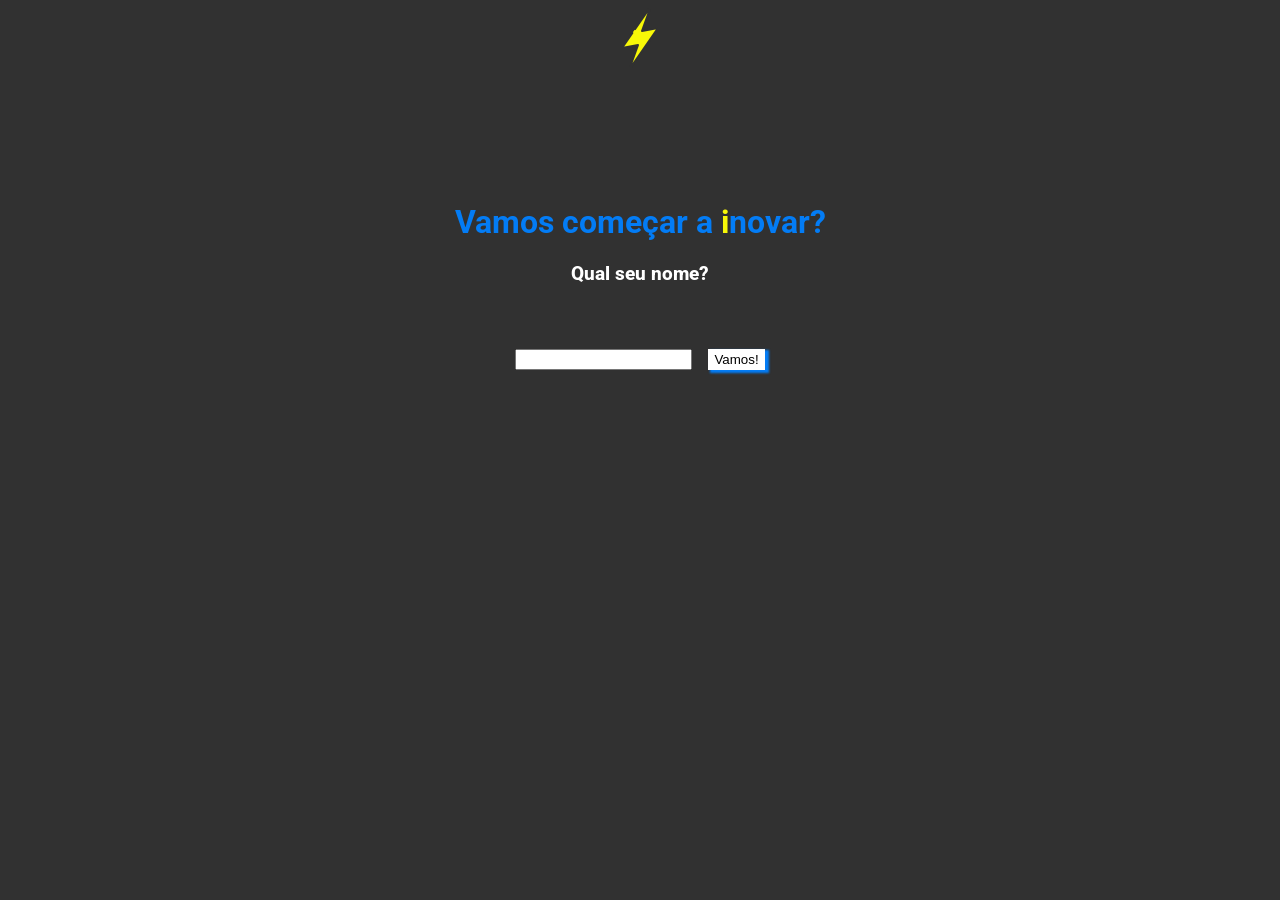
<file: ProcessoHani/index.html>
<!DOCTYPE html>

<html lang="pt-br">

<head>
    <meta charset="UTF-8">
    <meta http-equiv="X-UA-Compatible" content="IE=edge">
    <meta name="viewport" content="width=device-width, initial-scale=1.0">
    <title>InoMarket</title>
    <link rel="stylesheet" href="style.css">
    <link rel="shortcut icon" href="Imagens/icons8-bolt-60 .png" type="image/x-icon">
</head>

<body>
    <main>
        <aside id="logo"><img id="raio" src="Imagens/icons8-bolt-60 .png" alt=""></aside>
        <h1>Vamos começar a <span id="i">i</span>novar?</h1>
        <p>Qual seu nome?</p>
        <div id="lugar">
            <input id="nome" type="text">
            <button onclick="fazer()" id="but">Vamos!</button>
        </div>
        <div id="resultado"></div>
    </main>
</body>

<script src="appinicial.js">
</script>

</html>
</file>
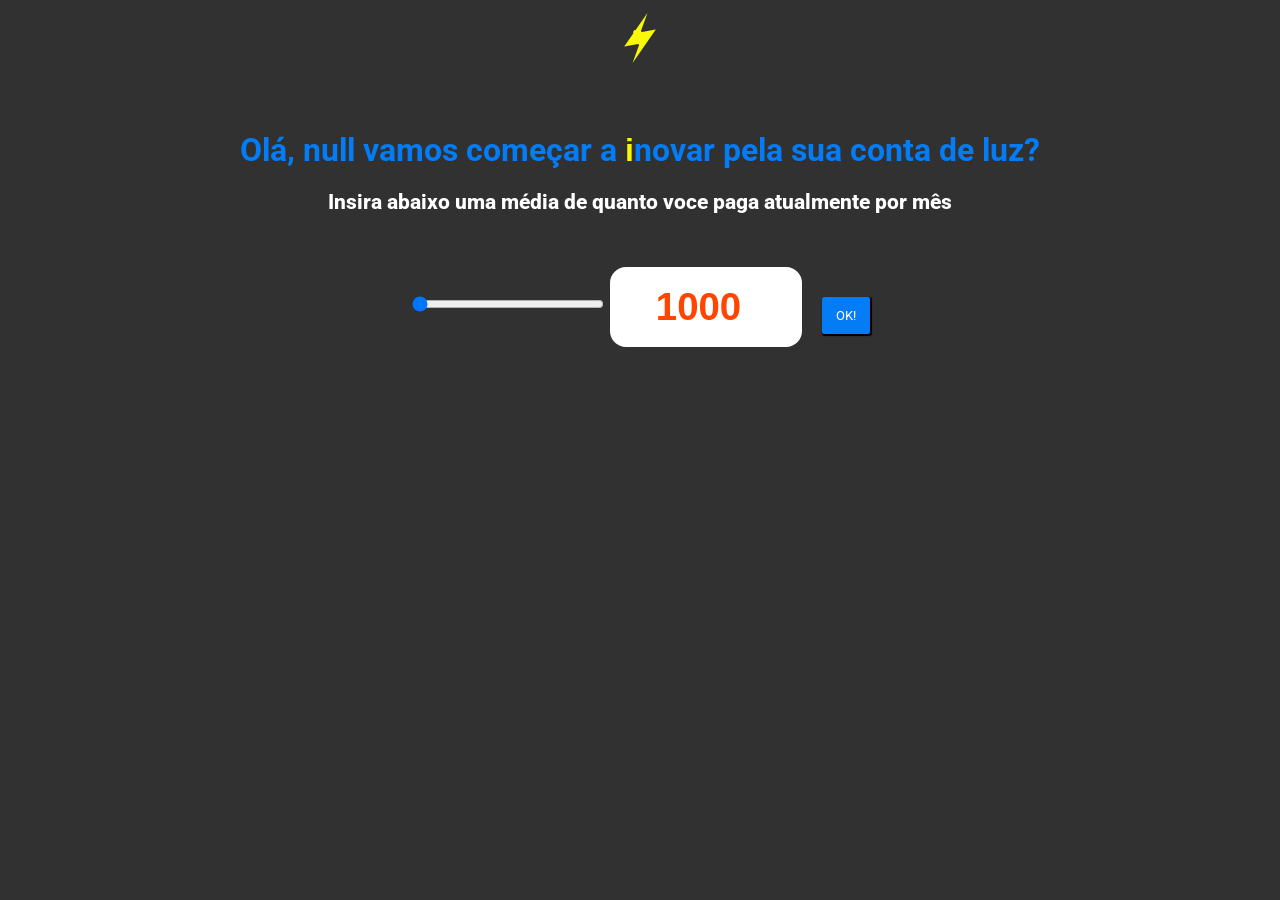
<file: ProcessoHani/index2.html>
<!DOCTYPE html>

<html lang="pt-br">

<head>
    <meta charset="UTF-8">
    <meta http-equiv="X-UA-Compatible" content="IE=edge">
    <meta name="viewport" content="width=device-width, initial-scale=1.0">
    <title>InoMarket</title>
    <link rel="stylesheet" href="style2.css">
    <link rel="shortcut icon" href="Imagens/icons8-bolt-60 .png" type="image/x-icon">
</head>

<body>

    <header class="wrapper">
        
        <aside id="logo"><img id="raio" src="Imagens/icons8-bolt-60 .png" alt=""></aside>
        <main>
            <h1 id="tit"></h1>
            <p>Insira abaixo uma média de quanto voce paga atualmente por mês  </p>
            <input oninput="mudar()" id="barra" type="range" min="1000" max="100000"  value="0">
            <input id="valor" type="number" value="1000" >
            <div id="resultado"></div>
            <button onclick="aparecer()">OK!</button>
        </main>

    </header>

    <main class="ofertas wrapper">

        <section id="oferta1" class="oferta">
            <h1><span>E</span>nerFácil</h1>
            <p>Você tem um desconto de 20%! Economize um total de <span id="economia1"></span> por ano!<p>
            <button>ESCOLHER ESSE!</button>
        </section>
        <section id="oferta2" class="oferta">
            <h1><span>E</span>nerLimpa</h1>
            <p>Você tem um desconto de 10%! Economize um total de <span id="economia2"></span> por ano!<p>
            <button>ESCOLHER ESSE!</button>
        </section>
        <section id="oferta3" class="oferta">
            <h1><span>E</span>nerGrande</h1>
            <p>Você tem um desconto de 25%! Economize um total de <span id="economia3"></span> por ano!<p>
            <button>ESCOLHER ESSE!</button>
        </section>
        <section id="oferta4" class="oferta">
            <h1><span>E</span>nerEmpresa</h1>
            <p>Você tem um desconto de 30%! Economize um total de <span id="economia4"></span> por ano!<p>
            <button>ESCOLHER ESSE!</button>
        </section>

    </main>

</body>

<script src="appfinal.js">
</script>

</html>
</file>
<file: ProcessoHani/style.css>
/* @@@@@@@@@@@@@@@ CONFIGURACOES GERAIS @@@@@@@@@@@@@@@@@ */

@import url('https://fonts.googleapis.com/css2?family=Roboto:wght@300&display=swap');

@keyframes fadeInAnimation {
  0% {
    opacity: 0;
  }
  100% {
    opacity: 1;
  }
}

:root {
  --blue: #037cf5;
  --white: #ffffff;
  --yellow: #F7F707;
}

html{
  min-height: 100%;
  height: max-content;

  background-color: rgba(0, 0, 0, 0.808);
}

body {
    animation: fadeInAnimation ease 3s;
    animation-iteration-count: 1;
    animation-fill-mode: forwards;

    font-family: 'Roboto', sans-serif;
}
  
#raio {
  display: flex;
}

#logo{
  display: flex;
  justify-content: center;
}

/* @@@@@@@@@@@@@@@ MAIN @@@@@@@@@@@@@@@@@ */

h1{
  font-family: 'Roboto', sans-serif;
  text-align: center;
  color: var(--blue);

  margin-top: 15vh;
}

#i{
  color: var(--yellow);
}

p{
  text-align: center;
  color: var(--white);
  font-weight: 800;
  font-size: 1.2rem;

  animation: fadeInAnimation ease 4s;
  animation-iteration-count: 1;
  animation-fill-mode: forwards;
}

#lugar{
    display: flex;
    justify-content: center;

    margin-top: 4rem;
}

#but{
    margin-left: 1rem;
    
    border: none;
    background-color: var(--white);
    box-shadow: 3px 2px 2px 1px var(--blue);
}

#but:active{
    box-shadow: inset 3px 2px 2px 1px var(--blue);
}

/* @@@@@@@@@@@@@@@ ESCONDER VARIAVEL @@@@@@@@@@@@@@@@@ */

#resultado{
    display: none;
}
</file>
<file: ProcessoHani/style2.css>
/* @@@@@@@@@@@@@@@@@@ CONFIGURACOES GERAIS @@@@@@@@@@@@@@@@@ */

@import url('https://fonts.googleapis.com/css2?family=Roboto:wght@300&display=swap');

:root {
    --blue: #037cf5;
    --white: #ffffff;
    --yellow: #F7F707;
    --laranja: orangered;
    --azulclaro: #6adcf0;
}

*{
    box-sizing: border-box;
    box-sizing: border-box;
    font-family: 'Roboto', sans-serif;
}

html{
    min-height: 100%;
    height: max-content;
    background-color: rgba(0, 0, 0, 0.808);
}

@keyframes fadeInAnimation {
    0% {
      opacity: 0;
    }
    100% {
      opacity: 1;
    }
}

body{
    animation: fadeInAnimation ease 1s;
    animation-iteration-count: 1;
}

.wrapper {
    width: min(50rem,100%);
    margin-inline: auto;
    margin: 0 auto;
    max-width: 100%;
}

#raio {
    display: flex;
}

#logo{
    display: flex;
    justify-content: center;
}

/* @@@@@@@@@@@@@@@@@@ HEADER @@@@@@@@@@@@@@@@@ */

header{
    text-align: center;
}

header h1{
    text-align: center;

    color: var(--blue);

    margin-top: 7vh;
}

header h1 span{
    color: var(--yellow);
    font-weight: bolder;
}

h1 span{
    color: var(--yellow);

    font-weight: bolder;
    font-family: Verdana, Geneva, Tahoma, sans-serif;
}

header p{
  animation: fadeInAnimation ease 4s;
  animation-iteration-count: 1;
  animation-fill-mode: forwards;

  color: var(--white);

  font-weight: 800;
  font-size: 1.3rem;
}

#barra{
    height: 2rem;

    font-size: 3rem;
}

header input{
    color: var(--laranja);

    text-align: center;
    font-family: Verdana, Geneva, Tahoma, sans-serif;
    font-weight: bolder;
    font-size: 2.4rem;


    width: 12rem;
    height: 5rem;
    margin-top: 2rem;

    background-color: rgba(255, 255, 255, 0);
    border-radius: 1rem;
    background-color: white;
    border: none;
}

header button{
    border: none;
    box-shadow: 1px 1px 1px 1px black;
    border-radius: 2px;
    background-color: var(--blue);

    color: var(--white);

    height: 2.3rem;
    width: 3rem;
    margin-left: 1rem;
}

header button:active{
    box-shadow: inset 1px 1px 1px 1px black;
}

/* @@@@@@@@@@@@@@@@@@ OFERTAS @@@@@@@@@@@@@@@@@ */

.ofertas{
    display: flex;
    flex-direction: column;
    margin-top: 2rem;
}

.oferta{
    display: none;

    height: 9em;
    margin: 1rem 0rem;
    margin-inline: 5vw;

    text-align: center;

    background-image: url(Imagens/c374b256e7554e7674ae097426e30847.jpg);
    background-repeat: none;
    background-size: cover;

    animation: fadeInAnimation ease 1s;
    animation-iteration-count: 1;

    
    box-shadow: rgba(0, 0, 0, 0.3) 0px 19px 38px, rgba(0, 0, 0, 0.22) 0px 15px 12px;
    border: 1px solid black;
    border: none;
}

.oferta h1{
    color: var(--azulclaro);

    font-family: Verdana, Geneva, Tahoma, sans-serif;
}

.oferta p{
    margin-top: -1rem;

    color: var(--white);
}

.oferta button{
    border: none;
    border-radius: 2px;
    

    height: 2.3rem;
    width: 9rem;
    margin-top: 1rem;

    font-family: Verdana, Geneva, Tahoma, sans-serif;
    font-weight: 600;
    color: var(--white);

    background-color: var(--blue);
    box-shadow: 0px 0px 2px 1px rgba(252, 252, 252, 0.438);
}

.oferta button:active{
    box-shadow: inset 0px 0px 2px 1px rgba(252, 252, 252, 0.438);
}

.aparecer{
    display: block;
}

#resultado{
    display: none;
}

#economia1 , #economia2 , #economia3 , #economia4{
    color: rgb(22, 255, 22);
    
    font-size: 1rem;
    font-family: Verdana, Geneva, Tahoma, sans-serif;
    font-weight: 1000;
}

/* @@@@@@@@@@@@@@@@ RESPONSIVIDADE @@@@@@@@@@@@@ */

@media (max-width: 640px) {

    .oferta{
        height: 10rem;
    }

}

@media (max-width: 475px){
    #barra{
        width: 8rem;
    }

    header input{
        width: 8rem;
        font-size: 1.8rem;
    }

    header h1{
        font-size: 1.8rem;

    }

    header p{
        font-size: 1rem;
        
    }
}

@media (max-width: 357px) {
    header input{
        width: 6rem;
        font-size: 1.6rem;
    }

    header h1{
        font-size: 1.6rem;
    }

    header p{
        font-size: .8rem;
    }
}
</file>
